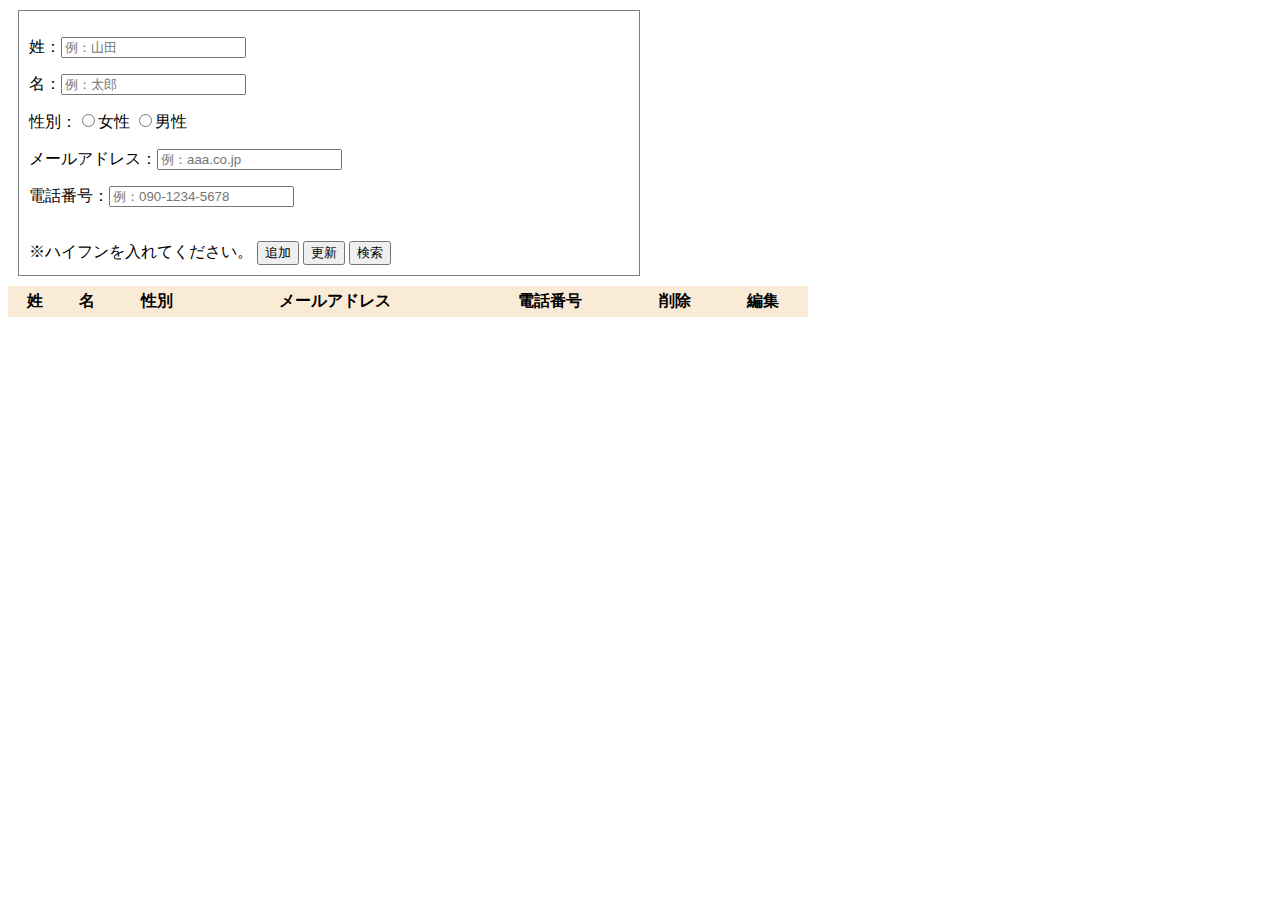
<file: Web/saori/form2.html>
<!DOCTYPE html>
<html lang="ja" dir="ltr">
  <head>
     <meta charset="utf-8">
     <link rel="stylesheet" href="form2.css">
     <title></title>
  </head>


  <body>
    <div class="container">
      <form id="form" class="form">
        <p>姓：<input id ="name1" name="Name1" placeholder="例：山田"></p>
        <p id="matchChk1">全角で入力してください</p>
        <p>名：<input id ="name2" name="Name2" placeholder="例：太郎"></p>
        <p id="matchChk2">全角で入力してください</p>
        <p>性別：<input type="radio" name="formGender" id="radio1" value="女性">女性
        <input type="radio" name="formGender" id="radio2" value="男性">男性</p>
        <p id="matchChk3">性別にチェックを入れてください</p>
        <p>メールアドレス：<input id ="email" name="Mail" placeholder="例：aaa.co.jp"></p>
        <p id="matchChk4">メールアドレスの形式で入力してください</p>
        <p>電話番号：<input id ="tel" name="Tel" placeholder="例：090-1234-5678"></p>
        <p id="matchChk5">電話番号の形式で入力してください</p>
        <br>※ハイフンを入れてください。
        <button type="submit" class="btn-submit">追加</button>
        <button type="button" class="btn-update">更新</button>
        <button type="button" class="btn-search">検索</button>
        <button type="button" class="btn-back">戻る</button>
    
      </form>
    </div>


    <table id ="tbl">
      <tr> <th>姓</th><th>名</th><th>性別</th><th>メールアドレス</th><th>電話番号</th><th>削除</th><th>編集</th></tr>
    </table>



    <script src="https://ajax.googleapis.com/ajax/libs/jquery/3.6.0/jquery.min.js"></script>
    <script src="form1-2.js"></script>
  </body>
</html>
</file>
<file: Web/saori/form2.css>
#matchChk1 {
    display: none;
}

#matchChk2 {
    display: none;
}

#matchChk3 {
    display: none;
}

#matchChk4 {
    display: none;
}

#matchChk5 {
    display: none;
}




#form{
    width:600px;
    margin:10px;
    padding:10px;
    border:1px solid gray;
}


#tbl{
    background-color:antiquewhite;
    border:1px;
    width: 800px;
}

table th{
    padding: 3px;
    white-space: nowrap;
}


table td{
    height: 20px;
}

table td:nth-of-type(1){
    width:80px;
}

table td:nth-of-type(2){
    width:80px;
}

table td:nth-of-type(3){
    width:20px;
}

table td:nth-of-type(4){
    width:250px;
}

table td:nth-of-type(5){
    width:120px;
}

table td:nth-of-type(6){
    width:50px;
}

table td:nth-of-type(7){
    width:50px;
}


#formTable th,td{
    border:1px solid gray;
}

.btn-back{
    display: none;
}
</file>
